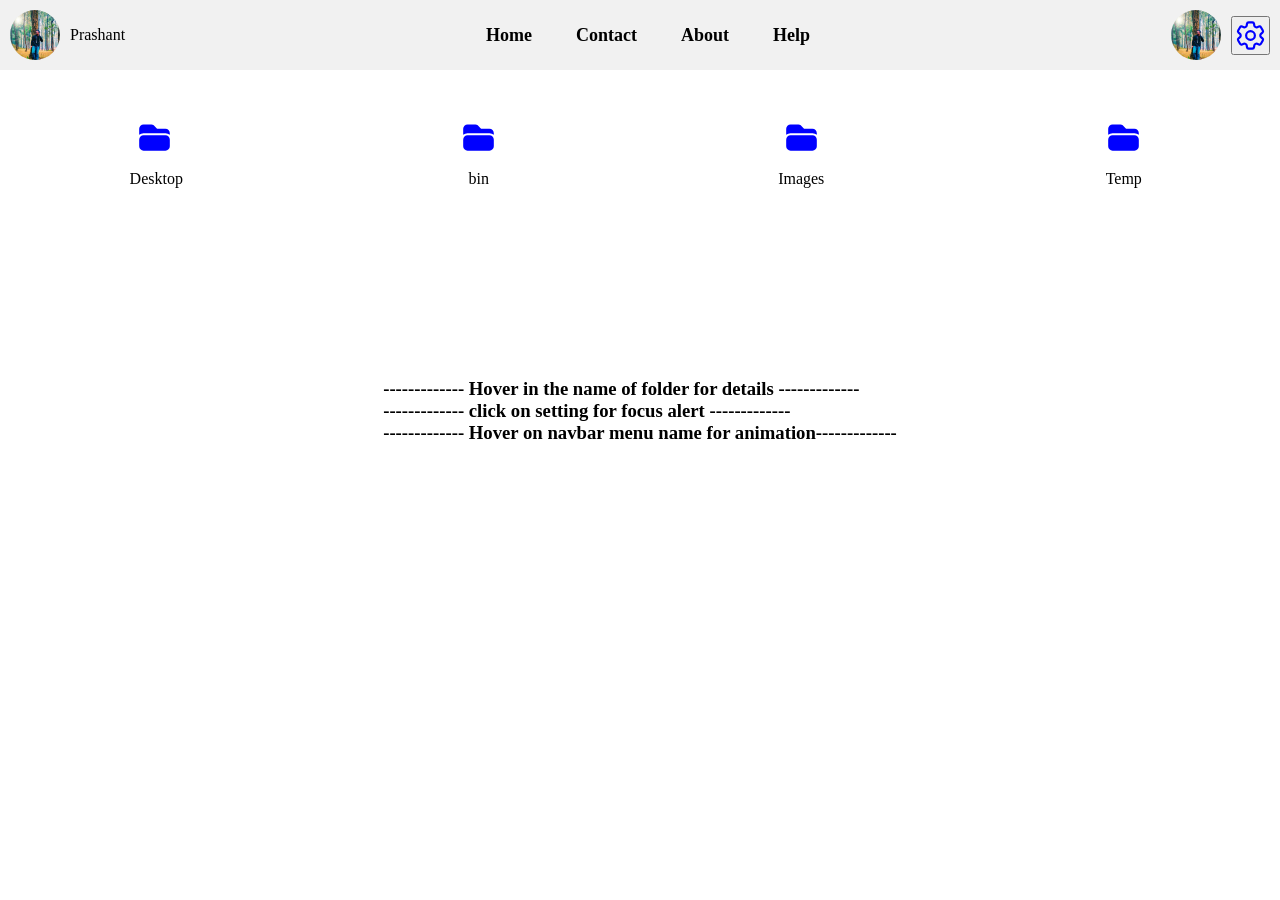
<file: index.html>
<html lang="en">
  <head>
    <meta charset="UTF-8" />
    <meta http-equiv="X-UA-Compatible" content="IE=edge" />
    <meta name="viewport" content="width=device-width, initial-scale=1.0" />
    <link rel="stylesheet" href="style.css" />
    <script src="functions.js"></script>
    <title>File Manager</title>
  </head>
  <body>
    <div class="navbar">
      <nav>
        <div class="nav-section">
          <div class="profile"></div>
          <p>Prashant</p>
        </div>
        <input type="checkbox" id="cb" />
        <label for="cb" class="label">
          <svg
            xmlns="http://www.w3.org/2000/svg"
            width="36"
            height="36"
            fill="currentColor"
            class="bi bi-list icon"
            viewBox="0 0 16 16"
          >
            <path
              fill-rule="evenodd"
              d="M2.5 12a.5.5 0 0 1 .5-.5h10a.5.5 0 0 1 0 1H3a.5.5 0 0 1-.5-.5zm0-4a.5.5 0 0 1 .5-.5h10a.5.5 0 0 1 0 1H3a.5.5 0 0 1-.5-.5zm0-4a.5.5 0 0 1 .5-.5h10a.5.5 0 0 1 0 1H3a.5.5 0 0 1-.5-.5z"
            />
          </svg>
        </label>
        <ul>
          <li>
            <a href="">Home</a>
          </li>
          <li><a href="">Contact</a></li>
          <li>
            <a href="">About</a>
          </li>
          <li><a href="">Help</a></li>
        </ul>
        <div class="nav-section">
          <div class="profile"></div>
          <button class="alert" onclick="openAlert()">
            <svg
              xmlns="http://www.w3.org/2000/svg"
              fill="none"
              viewBox="0 0 24 24"
              stroke-width="1.5"
              stroke="currentColor"
              class="w-6 h-6 designs"
            >
              <path
                stroke-linecap="round"
                stroke-linejoin="round"
                d="M9.594 3.94c.09-.542.56-.94 1.11-.94h2.593c.55 0 1.02.398 1.11.94l.213 1.281c.063.374.313.686.645.87.074.04.147.083.22.127.324.196.72.257 1.075.124l1.217-.456a1.125 1.125 0 011.37.49l1.296 2.247a1.125 1.125 0 01-.26 1.431l-1.003.827c-.293.24-.438.613-.431.992a6.759 6.759 0 010 .255c-.007.378.138.75.43.99l1.005.828c.424.35.534.954.26 1.43l-1.298 2.247a1.125 1.125 0 01-1.369.491l-1.217-.456c-.355-.133-.75-.072-1.076.124a6.57 6.57 0 01-.22.128c-.331.183-.581.495-.644.869l-.213 1.28c-.09.543-.56.941-1.11.941h-2.594c-.55 0-1.02-.398-1.11-.94l-.213-1.281c-.062-.374-.312-.686-.644-.87a6.52 6.52 0 01-.22-.127c-.325-.196-.72-.257-1.076-.124l-1.217.456a1.125 1.125 0 01-1.369-.49l-1.297-2.247a1.125 1.125 0 01.26-1.431l1.004-.827c.292-.24.437-.613.43-.992a6.932 6.932 0 010-.255c.007-.378-.138-.75-.43-.99l-1.004-.828a1.125 1.125 0 01-.26-1.43l1.297-2.247a1.125 1.125 0 011.37-.491l1.216.456c.356.133.751.072 1.076-.124.072-.044.146-.087.22-.128.332-.183.582-.495.644-.869l.214-1.281z"
              />
              <path
                stroke-linecap="round"
                stroke-linejoin="round"
                d="M15 12a3 3 0 11-6 0 3 3 0 016 0z"
              />
            </svg>
          </button>
        </div>
      </nav>
    </div>
    <div class="grid">
      <div class="grid-item">
        <div class="dir">
          <div class="folder-icon">
            <svg
              xmlns="http://www.w3.org/2000/svg"
              viewBox="0 0 24 24"
              fill="currentColor"
              class="w-6 h-6 design"
            >
              <path
                d="M19.5 21a3 3 0 003-3v-4.5a3 3 0 00-3-3h-15a3 3 0 00-3 3V18a3 3 0 003 3h15zM1.5 10.146V6a3 3 0 013-3h5.379a2.25 2.25 0 011.59.659l2.122 2.121c.14.141.331.22.53.22H19.5a3 3 0 013 3v1.146A4.483 4.483 0 0019.5 9h-15a4.483 4.483 0 00-3 1.146z"
              />
            </svg>
          </div>
          <span>Desktop</span>
          <span class="data">
            <ul>
              <li>Date Created:2023/10-01</li>
              <li>size:10kb</li>
            </ul></span
          >
        </div>
      </div>
      <div class="grid-item">
        <div class="dir">
          <div class="folder-icon">
            <svg
              xmlns="http://www.w3.org/2000/svg"
              viewBox="0 0 24 24"
              fill="currentColor"
              class="w-6 h-6 design"
            >
              <path
                d="M19.5 21a3 3 0 003-3v-4.5a3 3 0 00-3-3h-15a3 3 0 00-3 3V18a3 3 0 003 3h15zM1.5 10.146V6a3 3 0 013-3h5.379a2.25 2.25 0 011.59.659l2.122 2.121c.14.141.331.22.53.22H19.5a3 3 0 013 3v1.146A4.483 4.483 0 0019.5 9h-15a4.483 4.483 0 00-3 1.146z"
              />
            </svg>
          </div>
          <span>bin</span>
          <span class="data">
            <ul>
              <li>Date Created:2023/10-01</li>
              <li>size:10kb</li>
            </ul></span
          >
        </div>
      </div>
      <div class="grid-item">
        <div class="dir">
          <div class="folder-icon">
            <svg
              xmlns="http://www.w3.org/2000/svg"
              viewBox="0 0 24 24"
              fill="currentColor"
              class="w-6 h-6 design"
            >
              <path
                d="M19.5 21a3 3 0 003-3v-4.5a3 3 0 00-3-3h-15a3 3 0 00-3 3V18a3 3 0 003 3h15zM1.5 10.146V6a3 3 0 013-3h5.379a2.25 2.25 0 011.59.659l2.122 2.121c.14.141.331.22.53.22H19.5a3 3 0 013 3v1.146A4.483 4.483 0 0019.5 9h-15a4.483 4.483 0 00-3 1.146z"
              />
            </svg>
          </div>
          <span>Images</span>
          <span class="data">
            <ul>
              <li>Date Created:2023/10-01</li>
              <li>size:10kb</li>
            </ul></span
          >
        </div>
      </div>
      <div class="grid-item">
        <div class="dir">
          <div class="folder-icon">
            <svg
              xmlns="http://www.w3.org/2000/svg"
              viewBox="0 0 24 24"
              fill="currentColor"
              class="w-6 h-6 design"
            >
              <path
                d="M19.5 21a3 3 0 003-3v-4.5a3 3 0 00-3-3h-15a3 3 0 00-3 3V18a3 3 0 003 3h15zM1.5 10.146V6a3 3 0 013-3h5.379a2.25 2.25 0 011.59.659l2.122 2.121c.14.141.331.22.53.22H19.5a3 3 0 013 3v1.146A4.483 4.483 0 0019.5 9h-15a4.483 4.483 0 00-3 1.146z"
              />
            </svg>
          </div>
          <span>Temp</span>
          <span class="data">
            <ul>
              <li>Date Created:2023/10-01</li>
              <li>size:10kb</li>
            </ul></span
          >
        </div>
      </div>
    </div>

    <div class="tutorial">
      <div class="display-p">
        <h3>
          ------------- Hover in the name of folder for details -------------
        </h3>
        <h3>------------- click on setting for focus alert -------------</h3>
        <h3>
          ------------- Hover on navbar menu name for animation-------------
        </h3>
      </div>
    </div>

    <div id="layer1"></div>
    <div id="alert_box">
      <div class="Alert_items">
        <h3>Settings</h3>
        <button class="close" onclick="closeAlert()">X</button>
      </div>
      <p>On click to this setting icon background get dimmed</p>
    </div>
  </body>
</html>
</file>
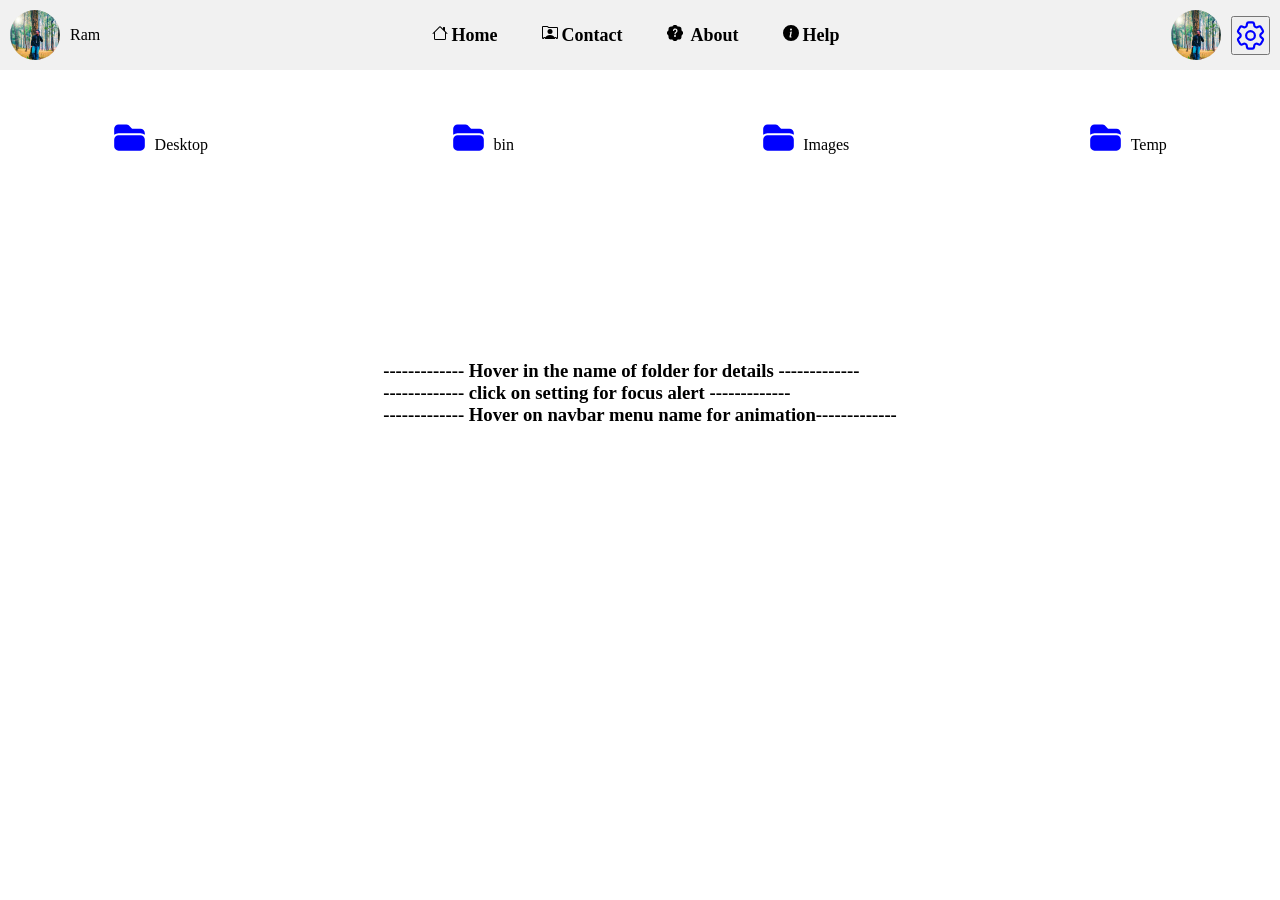
<file: Page.html>
<html lang="en">
  <head>
    <meta charset="UTF-8" />
    <meta http-equiv="X-UA-Compatible" content="IE=edge" />
    <meta name="viewport" content="width=device-width, initial-scale=1.0" />
    <link rel="stylesheet" href="style.css" />
    <script src="functions.js"></script>
    <title>Document</title>
  </head>
  <body>
    <div class="navbar">
      <nav>
        <div class="nav-section">
          <div class="profile"></div>
          <p>Ram</p>
        </div>
        <input type="checkbox" id="cb" />
        <label for="cb" class="label">
          <svg
            xmlns="http://www.w3.org/2000/svg"
            width="36"
            height="36"
            fill="currentColor"
            class="bi bi-list icon"
            viewBox="0 0 16 16"
          >
            <path
              fill-rule="evenodd"
              d="M2.5 12a.5.5 0 0 1 .5-.5h10a.5.5 0 0 1 0 1H3a.5.5 0 0 1-.5-.5zm0-4a.5.5 0 0 1 .5-.5h10a.5.5 0 0 1 0 1H3a.5.5 0 0 1-.5-.5zm0-4a.5.5 0 0 1 .5-.5h10a.5.5 0 0 1 0 1H3a.5.5 0 0 1-.5-.5z"
            />
          </svg>
        </label>
        <ul>
          <li>
            <svg
              xmlns="http://www.w3.org/2000/svg"
              width="16"
              height="16"
              fill="currentColor"
              class="bi bi-house padding"
              viewBox="0 0 16 16"
            >
              <path
                d="M8.707 1.5a1 1 0 0 0-1.414 0L.646 8.146a.5.5 0 0 0 .708.708L2 8.207V13.5A1.5 1.5 0 0 0 3.5 15h9a1.5 1.5 0 0 0 1.5-1.5V8.207l.646.647a.5.5 0 0 0 .708-.708L13 5.793V2.5a.5.5 0 0 0-.5-.5h-1a.5.5 0 0 0-.5.5v1.293L8.707 1.5ZM13 7.207V13.5a.5.5 0 0 1-.5.5h-9a.5.5 0 0 1-.5-.5V7.207l5-5 5 5Z"
              /></svg
            ><a href="">Home</a>
          </li>
          <li>
            <svg
              xmlns="http://www.w3.org/2000/svg"
              width="16"
              height="16"
              fill="currentColor"
              class="bi bi-person-rolodex padding"
              viewBox="0 0 16 16"
            >
              <path d="M8 9.05a2.5 2.5 0 1 0 0-5 2.5 2.5 0 0 0 0 5Z" />
              <path
                d="M1 1a1 1 0 0 0-1 1v11a1 1 0 0 0 1 1h.5a.5.5 0 0 0 .5-.5.5.5 0 0 1 1 0 .5.5 0 0 0 .5.5h9a.5.5 0 0 0 .5-.5.5.5 0 0 1 1 0 .5.5 0 0 0 .5.5h.5a1 1 0 0 0 1-1V3a1 1 0 0 0-1-1H6.707L6 1.293A1 1 0 0 0 5.293 1H1Zm0 1h4.293L6 2.707A1 1 0 0 0 6.707 3H15v10h-.085a1.5 1.5 0 0 0-2.4-.63C11.885 11.223 10.554 10 8 10c-2.555 0-3.886 1.224-4.514 2.37a1.5 1.5 0 0 0-2.4.63H1V2Z"
              /></svg
            ><a href="">Contact</a>
          </li>
          <li>
            <svg
              xmlns="http://www.w3.org/2000/svg"
              width="16"
              height="16"
              fill="currentColor"
              class="bi bi-patch-question-fill padding"
              viewBox="0 0 16 16"
            >
              <path
                d="M5.933.87a2.89 2.89 0 0 1 4.134 0l.622.638.89-.011a2.89 2.89 0 0 1 2.924 2.924l-.01.89.636.622a2.89 2.89 0 0 1 0 4.134l-.637.622.011.89a2.89 2.89 0 0 1-2.924 2.924l-.89-.01-.622.636a2.89 2.89 0 0 1-4.134 0l-.622-.637-.89.011a2.89 2.89 0 0 1-2.924-2.924l.01-.89-.636-.622a2.89 2.89 0 0 1 0-4.134l.637-.622-.011-.89a2.89 2.89 0 0 1 2.924-2.924l.89.01.622-.636zM7.002 11a1 1 0 1 0 2 0 1 1 0 0 0-2 0zm1.602-2.027c.04-.534.198-.815.846-1.26.674-.475 1.05-1.09 1.05-1.986 0-1.325-.92-2.227-2.262-2.227-1.02 0-1.792.492-2.1 1.29A1.71 1.71 0 0 0 6 5.48c0 .393.203.64.545.64.272 0 .455-.147.564-.51.158-.592.525-.915 1.074-.915.61 0 1.03.446 1.03 1.084 0 .563-.208.885-.822 1.325-.619.433-.926.914-.926 1.64v.111c0 .428.208.745.585.745.336 0 .504-.24.554-.627z"
              />
            </svg>
            <a href="">About</a>
          </li>
          <li>
            <svg
              xmlns="http://www.w3.org/2000/svg"
              width="16"
              height="16"
              fill="currentColor"
              class="bi bi-info-circle-fill padding"
              viewBox="0 0 16 16"
            >
              <path
                d="M8 16A8 8 0 1 0 8 0a8 8 0 0 0 0 16zm.93-9.412-1 4.705c-.07.34.029.533.304.533.194 0 .487-.07.686-.246l-.088.416c-.287.346-.92.598-1.465.598-.703 0-1.002-.422-.808-1.319l.738-3.468c.064-.293.006-.399-.287-.47l-.451-.081.082-.381 2.29-.287zM8 5.5a1 1 0 1 1 0-2 1 1 0 0 1 0 2z"
              /></svg
            ><a href="">Help</a>
          </li>
        </ul>
        <div class="nav-section">
          <div class="profile"></div>
          <button class="alert" onclick="openAlert()">
            <svg
              xmlns="http://www.w3.org/2000/svg"
              fill="none"
              viewBox="0 0 24 24"
              stroke-width="1.5"
              stroke="currentColor"
              class="w-6 h-6 designs"
            >
              <path
                stroke-linecap="round"
                stroke-linejoin="round"
                d="M9.594 3.94c.09-.542.56-.94 1.11-.94h2.593c.55 0 1.02.398 1.11.94l.213 1.281c.063.374.313.686.645.87.074.04.147.083.22.127.324.196.72.257 1.075.124l1.217-.456a1.125 1.125 0 011.37.49l1.296 2.247a1.125 1.125 0 01-.26 1.431l-1.003.827c-.293.24-.438.613-.431.992a6.759 6.759 0 010 .255c-.007.378.138.75.43.99l1.005.828c.424.35.534.954.26 1.43l-1.298 2.247a1.125 1.125 0 01-1.369.491l-1.217-.456c-.355-.133-.75-.072-1.076.124a6.57 6.57 0 01-.22.128c-.331.183-.581.495-.644.869l-.213 1.28c-.09.543-.56.941-1.11.941h-2.594c-.55 0-1.02-.398-1.11-.94l-.213-1.281c-.062-.374-.312-.686-.644-.87a6.52 6.52 0 01-.22-.127c-.325-.196-.72-.257-1.076-.124l-1.217.456a1.125 1.125 0 01-1.369-.49l-1.297-2.247a1.125 1.125 0 01.26-1.431l1.004-.827c.292-.24.437-.613.43-.992a6.932 6.932 0 010-.255c.007-.378-.138-.75-.43-.99l-1.004-.828a1.125 1.125 0 01-.26-1.43l1.297-2.247a1.125 1.125 0 011.37-.491l1.216.456c.356.133.751.072 1.076-.124.072-.044.146-.087.22-.128.332-.183.582-.495.644-.869l.214-1.281z"
              />
              <path
                stroke-linecap="round"
                stroke-linejoin="round"
                d="M15 12a3 3 0 11-6 0 3 3 0 016 0z"
              />
            </svg>
          </button>
        </div>
      </nav>
    </div>
    <div class="grid">
      <div class="grid-item">
        <div class="folder-icon">
          <svg
            xmlns="http://www.w3.org/2000/svg"
            viewBox="0 0 24 24"
            fill="currentColor"
            class="w-6 h-6 design"
          >
            <path
              d="M19.5 21a3 3 0 003-3v-4.5a3 3 0 00-3-3h-15a3 3 0 00-3 3V18a3 3 0 003 3h15zM1.5 10.146V6a3 3 0 013-3h5.379a2.25 2.25 0 011.59.659l2.122 2.121c.14.141.331.22.53.22H19.5a3 3 0 013 3v1.146A4.483 4.483 0 0019.5 9h-15a4.483 4.483 0 00-3 1.146z"
            />
          </svg>
        </div>

        <div class="dir">
          <span>Desktop</span>
          <span class="data">
            <ul>
              <li>Date Created:2023/10-01</li>
              <li>size:10kb</li>
            </ul></span
          >
        </div>
      </div>
      <div class="grid-item">
        <div class="folder-icon">
          <svg
            xmlns="http://www.w3.org/2000/svg"
            viewBox="0 0 24 24"
            fill="currentColor"
            class="w-6 h-6 design"
          >
            <path
              d="M19.5 21a3 3 0 003-3v-4.5a3 3 0 00-3-3h-15a3 3 0 00-3 3V18a3 3 0 003 3h15zM1.5 10.146V6a3 3 0 013-3h5.379a2.25 2.25 0 011.59.659l2.122 2.121c.14.141.331.22.53.22H19.5a3 3 0 013 3v1.146A4.483 4.483 0 0019.5 9h-15a4.483 4.483 0 00-3 1.146z"
            />
          </svg>
        </div>
        <div class="dir">
          <span>bin</span>
          <span class="data">
            <ul>
              <li>Date Created:2023/10-01</li>
              <li>size:10kb</li>
            </ul></span
          >
        </div>
      </div>
      <div class="grid-item">
        <div class="folder-icon">
          <svg
            xmlns="http://www.w3.org/2000/svg"
            viewBox="0 0 24 24"
            fill="currentColor"
            class="w-6 h-6 design"
          >
            <path
              d="M19.5 21a3 3 0 003-3v-4.5a3 3 0 00-3-3h-15a3 3 0 00-3 3V18a3 3 0 003 3h15zM1.5 10.146V6a3 3 0 013-3h5.379a2.25 2.25 0 011.59.659l2.122 2.121c.14.141.331.22.53.22H19.5a3 3 0 013 3v1.146A4.483 4.483 0 0019.5 9h-15a4.483 4.483 0 00-3 1.146z"
            />
          </svg>
        </div>
        <div class="dir">
          <span>Images</span>
          <span class="data">
            <ul>
              <li>Date Created:2023/10-01</li>
              <li>size:10kb</li>
            </ul></span
          >
        </div>
      </div>
      <div class="grid-item">
        <div class="folder-icon">
          <svg
            xmlns="http://www.w3.org/2000/svg"
            viewBox="0 0 24 24"
            fill="currentColor"
            class="w-6 h-6 design"
          >
            <path
              d="M19.5 21a3 3 0 003-3v-4.5a3 3 0 00-3-3h-15a3 3 0 00-3 3V18a3 3 0 003 3h15zM1.5 10.146V6a3 3 0 013-3h5.379a2.25 2.25 0 011.59.659l2.122 2.121c.14.141.331.22.53.22H19.5a3 3 0 013 3v1.146A4.483 4.483 0 0019.5 9h-15a4.483 4.483 0 00-3 1.146z"
            />
          </svg>
        </div>
        <div class="dir">
          <span>Temp</span>
          <span class="data">
            <ul>
              <li>Date Created:2023/10-01</li>
              <li>size:10kb</li>
            </ul></span
          >
        </div>
      </div>
    </div>

    <div class="tutorial">
      <div class="display-p">
        <h3>
          ------------- Hover in the name of folder for details -------------
        </h3>
        <h3>------------- click on setting for focus alert -------------</h3>
        <h3>
          ------------- Hover on navbar menu name for animation-------------
        </h3>
      </div>
    </div>

    <div id="layer1"></div>
    <div id="alert_box">
      <div class="Alert_items">
        <h3>Settings</h3>
        <button class="close" onclick="closeAlert()">X</button>
      </div>
      <p>On click to this setting icon background get dimmed</p>
    </div>
  </body>
</html>
</file>
<file: style.css>
*{
    margin: 0;
    padding: 0;
}
.padding{
  padding-right: 4px;
 
}
.navbar{
   width: 100vw;
   background-color: steelblue; 
}
nav{
    display: flex;
    justify-content: space-between;
    align-items: center;
    background-color: #f1f1f1;
    padding: 10px;
    margin-bottom: 50px;
}
.nav-section {
    display: flex;
    align-items: center;
  }

.grid {
    display: grid;
    grid-template-columns: repeat(4, 1fr);
    grid-gap: 10px;
  }
  .grid-item {
    display: flex;
    align-items: center;
    justify-content: center;
    text-align: center;
  }

  .folder-icon {
    width: 50px;
    height: 50px;
    background-size: cover;
  }
  .design{
    color: blue;
    height: 35px;
  }
  .designs{
    color: blue;
    height: 35px;
  }
  .designs:hover{
    color: white;
  }

  .profile {
    width: 50px;
    height: 50px;
    background-size: cover;
    margin-right: 10px;
    background-image: url('user.jpg');
    border-radius: 100%;
    
  }
nav ul li{
    list-style-type: none;
    display: inline-block;
    padding: 10px 20px;
}
nav ul li a{
color: black;
text-decoration: none;
font-weight: bold;
font-size: 18px;
}
a:hover{
    color: white;
    background-color: blue;
    padding: 10px;
    transition: 0.5s ease-out;
}
.dir{
    position: relative;
    cursor: pointer;
}
.data{ 
    position: absolute;
    left: 50%;
    top: 0;
    transform: translate(-50%);
    background-color: black;
    white-space: nowrap;
    padding: 10px 15px;
    color: white;
    border-radius: 7px;
    visibility: hidden;
    opacity: 0;
    transition: opacity 0.1s ease ;
}
.data::before{
    content: "";
    position: absolute;
    left: 50%;
    top: 100%;
    transform: translate(-50%);
    
}
.dir:hover .data{
   top: 90%; 
   visibility: visible;
   opacity: 1;
}

.dir:hover.data{
    padding: 20px 50px 20px 50px;
    visibility: visible;
}
#layer1 {
    position: fixed;
    top: 0;
    left: 0;
    width: 100%;
    height: 100%;
    background-color: black;
    /* opacity: 0; */
    visibility: hidden;
    transition: opacity 0.9s;
    /* border-radius: 10%; */
  }

  #alert_box {
    position: fixed;
    top: 50%;
    left: 50%;
    transform: translate(-50%, -50%);
    background-color: white;
    padding: 30px;
    line-height: 40px;
    visibility: hidden;
    border-radius: 5%;
  }
.alert{
    color: black;
    text-decoration: none;
    font-weight: bold;
    font-size: 16px;
}
.alert:hover{
    color: white;
    background-color: blue;
    padding: 6px;
    padding-left: 10px;
    padding-right: 10px;
    transition: 0.5s ease-out;
}
.icon{
 display: none;
}
.label{
  display: none;
}
#cb{
  display: none;
}
@media(max-width:940px){
  nav ul{
    position: fixed;
    top: 80px;
    left: -100%;
    height: 100vh;
    width: 100%;
    background-color: #f1f1f1;
    z-index: 999;
    text-align: center;
    transition: all 0.3s ease;
   
  }
  nav ul li{
    display: block;
    margin: 40px 0;
    /* color: white; */
    
  }
  nav ul li a{
   font-size: 20px;
    
  }
  .icon{
    display: inline-block;
    cursor: pointer;
  }
  #cb{
    margin-right: -15px;
    visibility: hidden;
  }
  #cb:checked~ul{
    left: 0%;
  }
  .label{
    display: inline-block;
  }
}
.Alert_items{
  display: flex;
  justify-content: space-around;
}
.close{
  padding: 10px;
  background-color: black;
  border-color: white;
  color: white;
  border-radius: 100%;
}
.tutorial{
  margin-top: 190px;
  display: flex;
  justify-content: center;
}
.display-p{
  display: flex;
  flex-direction: column;
}
</file>
